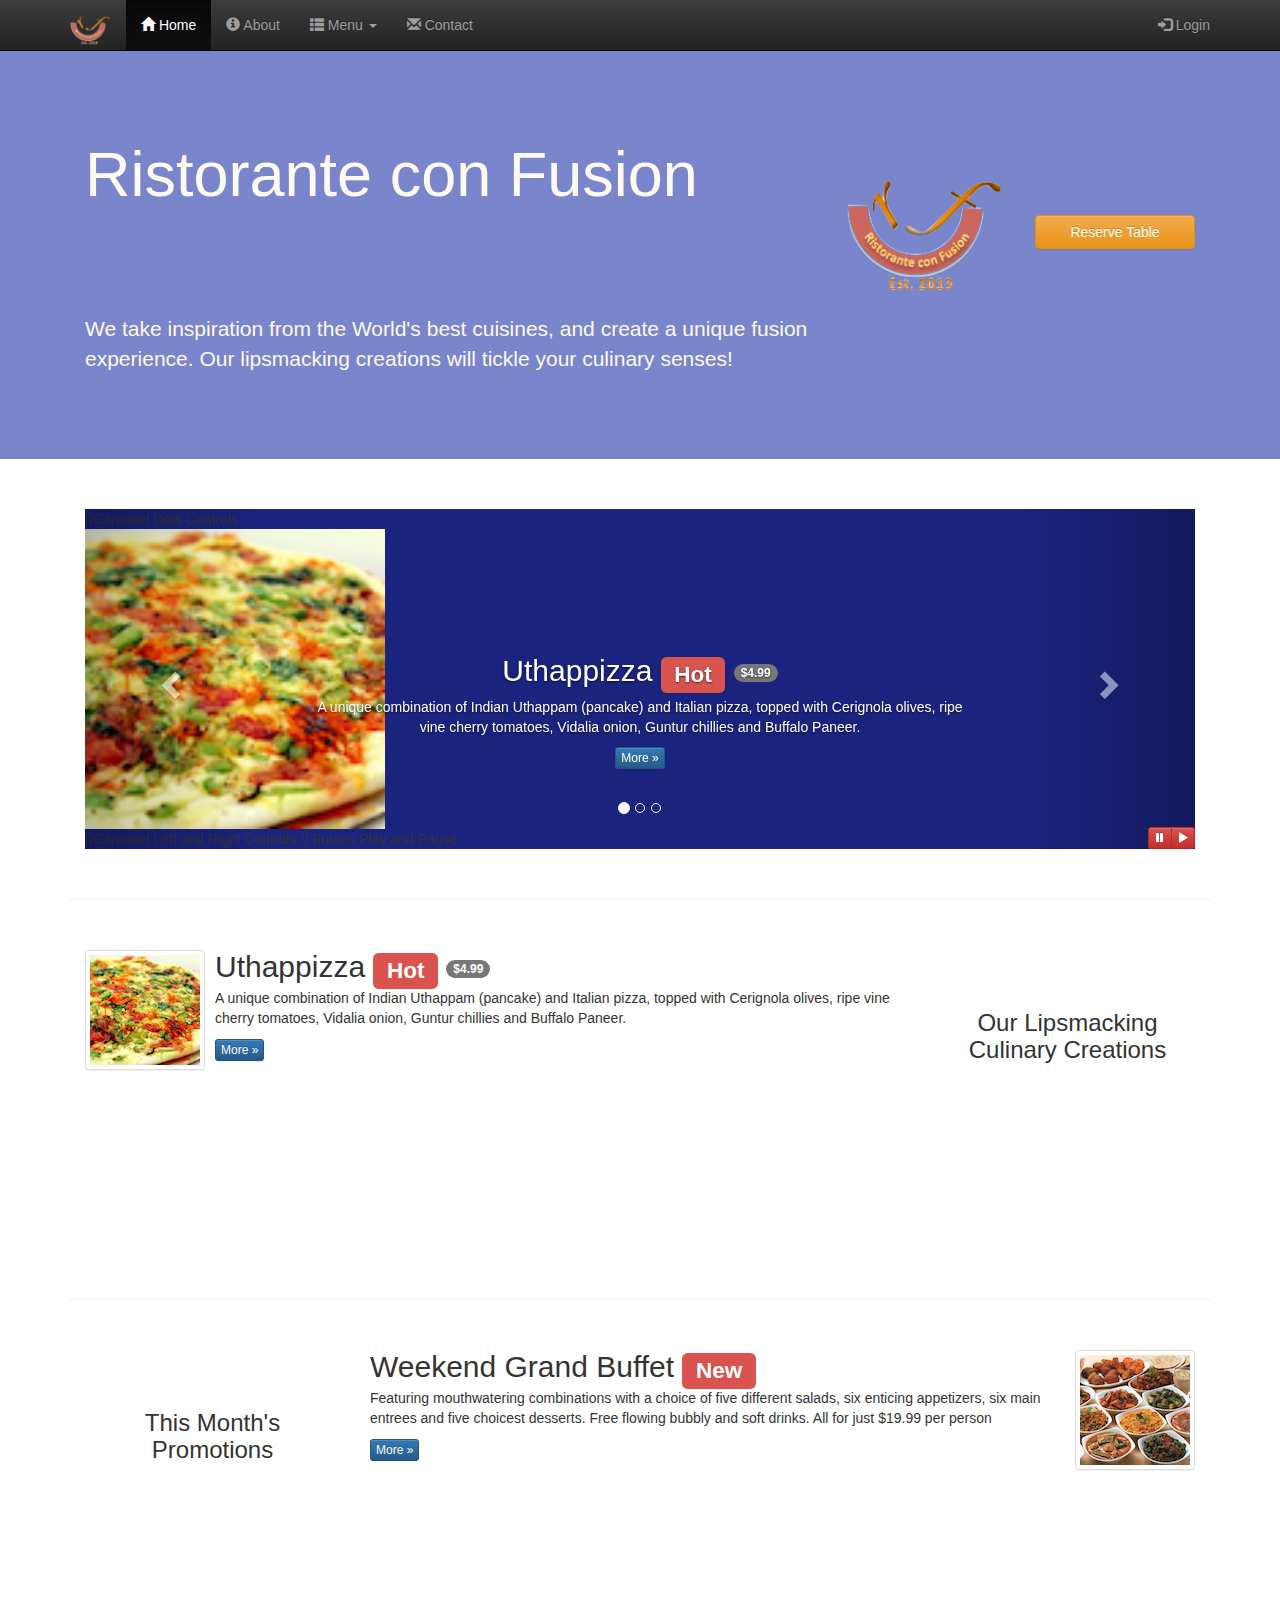
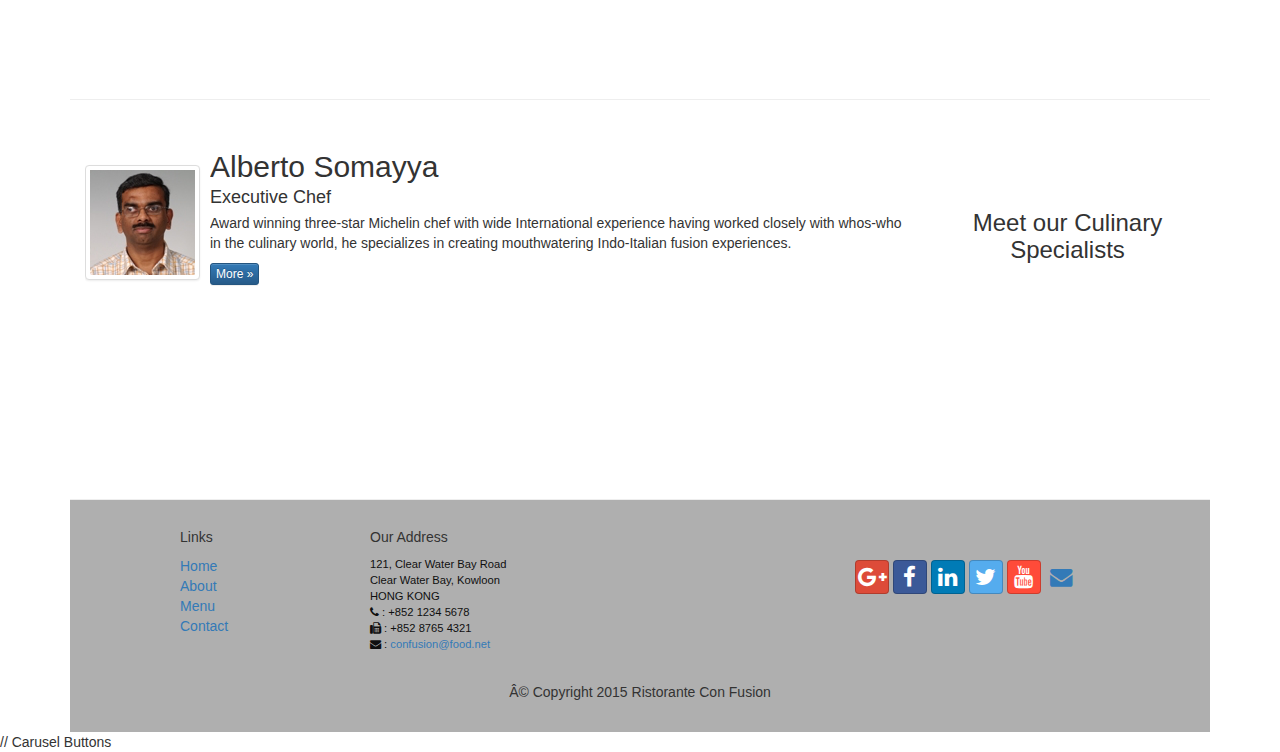
<file: index.html>
<!DOCTYPE html>
<html lang="en"><head><meta http-equiv="Content-Type" content="text/html; charset=windows-1252">
    <meta charset="utf-8">
    <meta http-equiv="X-UA-Compatible" content="IE=edge">
    <meta name="viewport" content="width=device-width, initial-scale=1">
    <!-- The above 3 meta tags *must* come first in the head; any other head
         content must come *after* these tags -->
    <title>Ristorante Con Fusion</title>

    <!-- Bootstrap -->
    <link href="css/bootstrap.min.css" rel="stylesheet">
    <link href="css/bootstrap-theme.min.css" rel="stylesheet">
    <link href="css/bootstrap-social.css" rel="stylesheet">
    <link href="css/font-awesome.min.css" rel="stylesheet">
    <link href="css/mystyles.css" rel="stylesheet">

    <!-- HTML5 shim and Respond.js for IE8 support of HTML5 elements and media queries -->
    <!-- WARNING: Respond.js doesn't work if you view the page via file:// -->
    <!--[if lt IE 9]>
    <script src="https://oss.maxcdn.com/html5shiv/3.7.2/html5shiv.min.js"></script>
    <script src="https://oss.maxcdn.com/respond/1.4.2/respond.min.js"></script>
    <![endif]-->
</head>

<body>
    <nav class="navbar navbar-inverse navbar-fixed-top" role="navigation">
        <div class="container">
            <div class="navbar-header">
                <button type="button" class="navbar-toggle collapsed" data-toggle="collapse" data-target="#navbar" aria-expanded="false" aria-controls="navbar">
                    <span class="sr-only">Toggle navigation</span>
                    <span class="icon-bar"></span>
                    <span class="icon-bar"></span>
                    <span class="icon-bar"></span>
                </button>
                <a class="navbar-brand" href="#"><img src="img/logo.png" class="" height="30" width="41"></a>
            </div>
            <div id="navbar" class="navbar-collapse collapse">
                <ul class="nav navbar-nav">
                    <li class="active"><a href="#"><span class="glyphicon glyphicon-home" aria-hidden="true"></span> Home</a></li>
                    <li id="about"><a href="aboutus.html"><span class="glyphicon glyphicon-info-sign"></span> About</a></li>
                    <li class="dropdown">
                        <a href="#" class="dropdown-toggle" data-toggle="dropdown"
                           role="button" aria-haspopup="true" aria-expanded="false"><span class="glyphicon glyphicon-th-list"></span>
                            Menu <span class="caret"></span></a>
                        <ul class="dropdown-menu">
                            <li><a href="#">Appetizers</a></li>
                            <li><a href="#">Main Courses</a></li>
                            <li><a href="#">Desserts</a></li>
                            <li><a href="#">Drinks</a></li>
                            <li role="separator" class="divider"></li>
                            <li class="dropdown-header">Specials</li>
                            <li><a href="#">Lunch Buffet</a></li>
                            <li><a href="#">Weekend Brunch</a></li>
                        </ul>
                    </li>
                    <li><a href="contactus.html"><span class="glyphicon glyphicon-envelope"></span> Contact</a></li>
                </ul>
                <!--TODO: form to be added -->
                <ul class="nav navbar-nav navbar-right">
                    <li><a data-toggle="modal" data-target="#loginModal" href="#">
                        <span class="glyphicon glyphicon-log-in"></span> Login</a>
                    </li>
                </ul>
            </div>
        </div>
    </nav>
    <div class="modal fade" id="loginModal">
        <div class="modal-dialog">

            <!-- Modal content-->

            <div class="modal-content">
                <div class="modal-header">
                    <button type="button" class="close" data-dismiss="modal">&times;</button>
                    <h3 class="modal-title">Login</h3>
                </div>
                <div class="modal-body">
                    <form class="form-inline">
                        <div class="form-group">
                            <label class="sr-only" for="email">Email address</label>
                            <input type="email" class="form-control" placeholder="Email" id="email" name="email">
                        </div>
                        <div class="form-group">
                            <label class="sr-only" for="password">Password</label>
                            <input type="password" class="form-control" placeholder="Password" id="password" name="password">
                        </div>
                        <div class="checkbox">
                            <label><input type="checkbox"> Remember me</label>
                        </div>
                    </form>
                </div>
                <div class="modal-footer">
                    <button type="submit" class="btn btn-primary btn-sm">Sign in</button>
                    <button type="button" class="btn btn-default btn-sm" data-dismiss="modal">Cancel</button>
                </div>
            </div>
        </div>
    </div>
    <header class="jumbotron">

        <!-- Main component for a primary marketing message or call to action -->

        <div class="container">
            <div class="row row-header">
                <div class="col-xs-12 col-sm-8 ">
                    <h1>Ristorante con Fusion</h1>
                    <p style="padding:40px;"></p>
                    <p>We take inspiration from the World's best cuisines, and create a unique fusion experience. Our lipsmacking creations will tickle your culinary senses!</p>
                </div>
                <div class="col-xs-12 col-sm-2">
                    <p style="padding: 20px"></p>
                    <img src="img/logo.png" class="img-responsive ">
                </div>
                <div class="col-xs-12 col-sm-2">
                    <p style="padding: 40px"></p>
                    <a type="button" class="btn btn-warning btn-block" href="#" data-toggle="modal" data-target="#reservaTableModal">Reserve Table</a>
                </div>
            </div>
        </div>
    </header>

    <div class="container">
        <div class="row row-content">
           <div class="col-xs-12">
            <div id="mycarousel" class="carousel slide" data-ride="carousel">
                
//Carousel Dots Controls
                <ol class="carousel-indicators">
                    <li data-target="#mycarousel" data-slide-to="0" class="active"></li>
                    <li data-target="#mycarousel" data-slide-to="1"></li>
                    <li data-target="#mycarousel" data-slide-to="2"></li>
                </ol>
                
                <!-- Wrapper for slides -->
                <div class="carousel-inner" role="listbox">
                    <div class="item active">
                        <img class="img-responsive"
                         src="img/uthappizza.png" alt="Uthappizza">
                        <div class="carousel-caption">
                        <h2>Uthappizza  <span class="label label-danger">Hot</span> <span class="badge">$4.99</span></h2>
                        <p>A unique combination of Indian Uthappam (pancake) and
                          Italian pizza, topped with Cerignola olives, ripe vine
                          cherry tomatoes, Vidalia onion, Guntur chillies and
                          Buffalo Paneer.</p>
                        <p><a class="btn btn-primary btn-xs" href="#">More &raquo;</a></p>
                        </div>
                    </div>
                    <div class="item">
                        <img class="img-responsive"
                         src="img/buffet.png" alt="Weekend Grand Buffet">
                        <div class="carousel-caption">
                        <h2>Weekend Grand Buffet <span class="label label-danger label-xs">New</span></h2>
                        <p>Featuring mouthwatering combinations with a choice of five different salads, six enticing appetizers, six main entrees and five choicest desserts. Free flowing bubbly and soft drinks. All for just $19.99 per person</p>
                        <p><a class="btn btn-primary btn-xs" href="#">More &raquo;</a></p>
                         </div>
                    </div>
                    <div class="item">
                        <img class="img-responsive"
                         src="img/alberto.png" alt="Alberto Somayya">
                        <div class="carousel-caption">
                            <h2>Alberto Somayya</h2>
                            <h4>Executive Chef</h4>
                            <p>Award winning three-star Michelin chef with wide International experience having worked closely with whos-who in the culinary world, he specializes in creating mouthwatering Indo-Italian fusion experiences.</p>
                            <p><a class="btn btn-primary btn-xs" href="#">More &raquo;</a></p>                         
                        </div>
                    </div>
                </div>
                
//Carousel Left and Right Controls
                <a class="left carousel-control" href="#mycarousel" role="button" data-slide="prev">
                    <span class="glyphicon glyphicon-chevron-left" aria-hidden="true"></span>
                    <span class="sr-only">Previous</span>
                </a>
                <a class="right carousel-control" href="#mycarousel" role="button" data-slide="next">
                    <span class="glyphicon glyphicon-chevron-right" aria-hidden="true"></span>
                    <span class="sr-only">Next</span>
                </a>
                
// Butons Play and Pause                
                <div class="btn-group" id="carouselButtons">
                    <button class="btn btn-danger btn-xs" id="carousel-pause">
                	    <span class="glyphicon glyphicon-pause" aria-hidden="true"></span>
                    </button>
                    <button class="btn btn-danger btn-xs" id="carousel-play">
                	    <span class="glyphicon glyphicon-play" aria-hidden="true"></span>
                    </button>
                </div>

                </div>
            </div>
       </div>
        
        <div class="row row-content">
            <div class="col-xs-12 col-sm-3 col-sm-push-9">
                <p style="padding:20px;"></p>
                <h3 align="center">Our Lipsmacking Culinary Creations</h3>
            </div>
            <div class="col-xs-12 col-sm-9 col-sm-pull-3">
                <div class="media">
                    <div class="media-left media-middle">
                        <a href="#"><img src="img/uthappizza.png" class="media-object img-thumbnail" alt="Uthappizza"></a>
                    </div>
                    <div class="media-body">
                        <h2 class="media-heading">Uthappizza  <span class="label label-danger label-xs">Hot</span>  <span class="badge">$4.99</span></h2>
                        <p>A unique combination of Indian Uthappam (pancake) and Italian pizza, topped with Cerignola olives, ripe vine cherry tomatoes, Vidalia onion, Guntur chillies and Buffalo Paneer.</p>
                        <p><a type="button" class="btn btn-primary btn-xs" href="#">More &raquo;</a></p>
                    </div>
                </div>
            </div>
        </div>

        <div class="row row-content">
            <div class="col-xs-12 col-sm-3">
                <p style="padding:20px;"></p>
                <h3 align="center">This Month's Promotions</h3>
            </div>
            <div class="col-xs-12 col-sm-9">
                <div class="media">
                    <div class="media-body">
                        <h2 class="media-heading">Weekend Grand Buffet  <span class="label label-danger label-xs">New</span></h2>
                        <p>Featuring mouthwatering combinations with a choice of five different salads, six enticing appetizers, six main entrees and five choicest desserts. Free flowing bubbly and soft drinks. All for just $19.99 per person </p>
                        <p><a type="button" class="btn btn-primary btn-xs" href="#">More &raquo;</a></p>
                    </div>
                    <div class="media-right">
                        <a href="#"><img src="img/buffet.png" class="media-object img-thumbnail" alt="Buffet"></a>
                    </div>
                </div>

            </div>
        </div>

        <div class="row row-content">
            <div class="col-xs-12 col-sm-3 col-sm-push-9">
                <p style="padding:20px;"></p>
                <h3 align="center">Meet our Culinary Specialists</h3>
            </div>
            <div class="col-xs-12 col-sm-9 col-sm-pull-3">
                <div class="media">
                    <div class="media-left media-middle">
                        <a href="#"><img src="img/alberto.png" class="media-object img-thumbnail" alt="alberto"></a>
                    </div>
                    <div class="media-body">
                        <h2 class="media-heading">Alberto Somayya</h2>
                        <h4 class="media-heading">Executive Chef</h4>
                        <p>Award winning three-star Michelin chef with wide International experience having worked closely with whos-who in the culinary world, he specializes in creating mouthwatering Indo-Italian fusion experiences. </p>
                        <p><a type="button" class="btn btn-primary btn-xs" href="#">More &raquo;</a></p>
                    </div>
                </div>
            </div>
        </div>

        <div class="modal fade" id="reservaTableModal" role="dialog">
            <div class="modal-dialog">
                <div class="modal-content">
                    <div class="modal-header">
                        <button type="button" class="close" data-dismiss="modal">&times;</button>
                        <h4 class="modal-title">Reserve Table</h4>
                    </div>
                    <div class="modal-body">
                        <form class="form-horizontal">
                            <div class="form-group">
                                <label class="control-label col-sm-2">Number of Guests</label>
                                <div class=" col-sm-10">
                                    <label class="radio-inline"><input type="radio" name="radioOption" value="1"> <strong>1</strong></label>
                                    <label class="radio-inline"><input type="radio" name="radioOption" value="2"> <strong>2</strong></label>
                                    <label class="radio-inline"><input type="radio" name="radioOption" value="3"> <strong>3</strong></label>
                                    <label class="radio-inline"><input type="radio" name="radioOption" value="4"> <strong>4</strong></label>
                                    <label class="radio-inline"><input type="radio" name="radioOption" value="5"> <strong>5</strong></label>
                                    <label class="radio-inline"><input type="radio" name="radioOption" value="6"> <strong>6</strong></label>
                                </div>
                            </div>
                            <div class="form-group">
                                <label class="control-label col-sm-2">Section</label>
                                <div class="col-sm-10 btn-group" role="group" aria-label="smokingSectionChoose">
                                    <button type="button" class="btn btn-success active">Non-smoking</button>
                                    <button type="button" class="btn btn-danger">Smoking</button>
                                </div>
                            </div>
                            <div class="form-group has-feedback">
                                <label class=" col-sm-2 control-label">Date and Time</label>
                                <div class="col-sm-4">
                                    <input type="text" class="form-control" placeholder="date" >
                                    <span class="glyphicon glyphicon-calendar form-control-feedback"></span>
                                    <span id="calender" class="sr-only">(calender)</span>
                                </div>
                                <div class="col-sm-4">
                                    <input type="text" class="form-control" placeholder="time">
                                    <span class="glyphicon glyphicon-time form-control-feedback"></span>
                                    <span id="time" class="sr-only">(time)</span>
                                </div>
                            </div>
                            <div class="form-group">
                                <div class="control-label col-sm-2"><p></p></div>
                                <div class=" col-sm-10">
                                    <button type="submit" class="btn btn-primary">Reserve</button>
                                    <button type="button" class="btn btn-default" data-dismiss="modal">Cancel</button>
                                </div>
                            </div>
                        </form>
                        <div class="alert alert-warning alert-dismissible" role="alert">
                            <button type="button" class="close" data-dismiss="alert" aria-label="Close"><span aria-hidden="true">&times;</span></button>
                            Warning: please <a href="tel:+85212345678" class="alert-link">call</a> us to reserve for more than six guests.
                        </div>
                    </div>
                </div>

            </div>
        </div>
    </div>

    <footer>
        <div class="container">
            <div class="row row-footer">
                <div class="col-xs-5 col-xs-offset-1 col-sm-2 col-sm-offset-1">
                    <h5>Links</h5>
                    <ul class="list-unstyled">
                        <li><a href="#">Home</a></li>
                        <li><a href="#">About</a></li>
                        <li><a href="#">Menu</a></li>
                        <li><a href="#">Contact</a></li>
                    </ul>
                </div>
                <div class="col-xs-6 col-sm-5">
                    <h5>Our Address</h5>
                    <address>
                        121, Clear Water Bay Road<br>
		              Clear Water Bay, Kowloon<br>
		              HONG KONG<br>
		              <i class="fa fa-phone"></i> : +852 1234 5678<br>
                        <i class="fa fa-fax"></i> : +852 8765 4321<br>
                        <i class="fa fa-envelope"></i> : <a href="mailto:confusion@food.net">confusion@food.net</a>
		           </address>
                </div>
                <div class="col-xs-12 col-sm-4">
                    <div class="nav navbar-nav" style="padding: 40px 10px;">
                        <a class="btn btn-social-icon btn-google-plus" href="http://google.com/+"><i class="fa fa-google-plus"></i></a>
                        <a class="btn btn-social-icon btn-facebook" href="http://www.facebook.com/profile.php?id="><i class="fa fa-facebook"></i> </a>
                        <a class="btn btn-social-icon btn-linkedin" href="http://www.linkedin.com/in/"><i class="fa fa-linkedin"></i></a>
                        <a class="btn btn-social-icon btn-twitter" href="http://twitter.com/"><i class="fa fa-twitter"></i></a>
                        <a class="btn btn-social-icon btn-youtube" href="http://youtube.com/"><i class="fa fa-youtube"></i></a>
                        <a class="btn btn-social-icon" href="mailto:confusion@food.net"><i class="fa fa-envelope"></i></a>
                    </div>
                </div>
                <div class="col-xs-12">
                    <p style="padding:10px;"></p>
                    <p align="center">© Copyright 2015 Ristorante Con Fusion</p>
                </div>
            </div>
        </div>
    </footer>


    <!-- jQuery (necessary for Bootstrap's JavaScript plugins) -->
    <script src="https://ajax.googleapis.com/ajax/libs/jquery/1.11.3/jquery.min.js"></script>
    <!-- Include all compiled plugins (below), or include individual files as needed -->
    <script src="js/bootstrap.min.js"></script>

// Carusel Buttons
    <script>
        $(document).ready(function(){
            $("#mycarousel").carousel( { interval: 2000 } );
                          $("#carousel-pause").click(function(){
                $("#mycarousel").carousel('pause');
            });
                        $("#carousel-play").click(function(){
                $("#mycarousel").carousel('cycle');
            });
        });
    </script>
    
    <script>
        function reserveTable(){
            /*var row = document.getElementById("reserveTable");
            row.scrollIntoView();
             window.scrollBy(0,-50);*/

            window.location.href = '#reserveTable';
            window.scrollBy(0,-50);
        }

        $(document).ready(function(){
            $('[data-toggle="tooltip"]').tooltip();
        });
    </script>
</body></html>
</file>
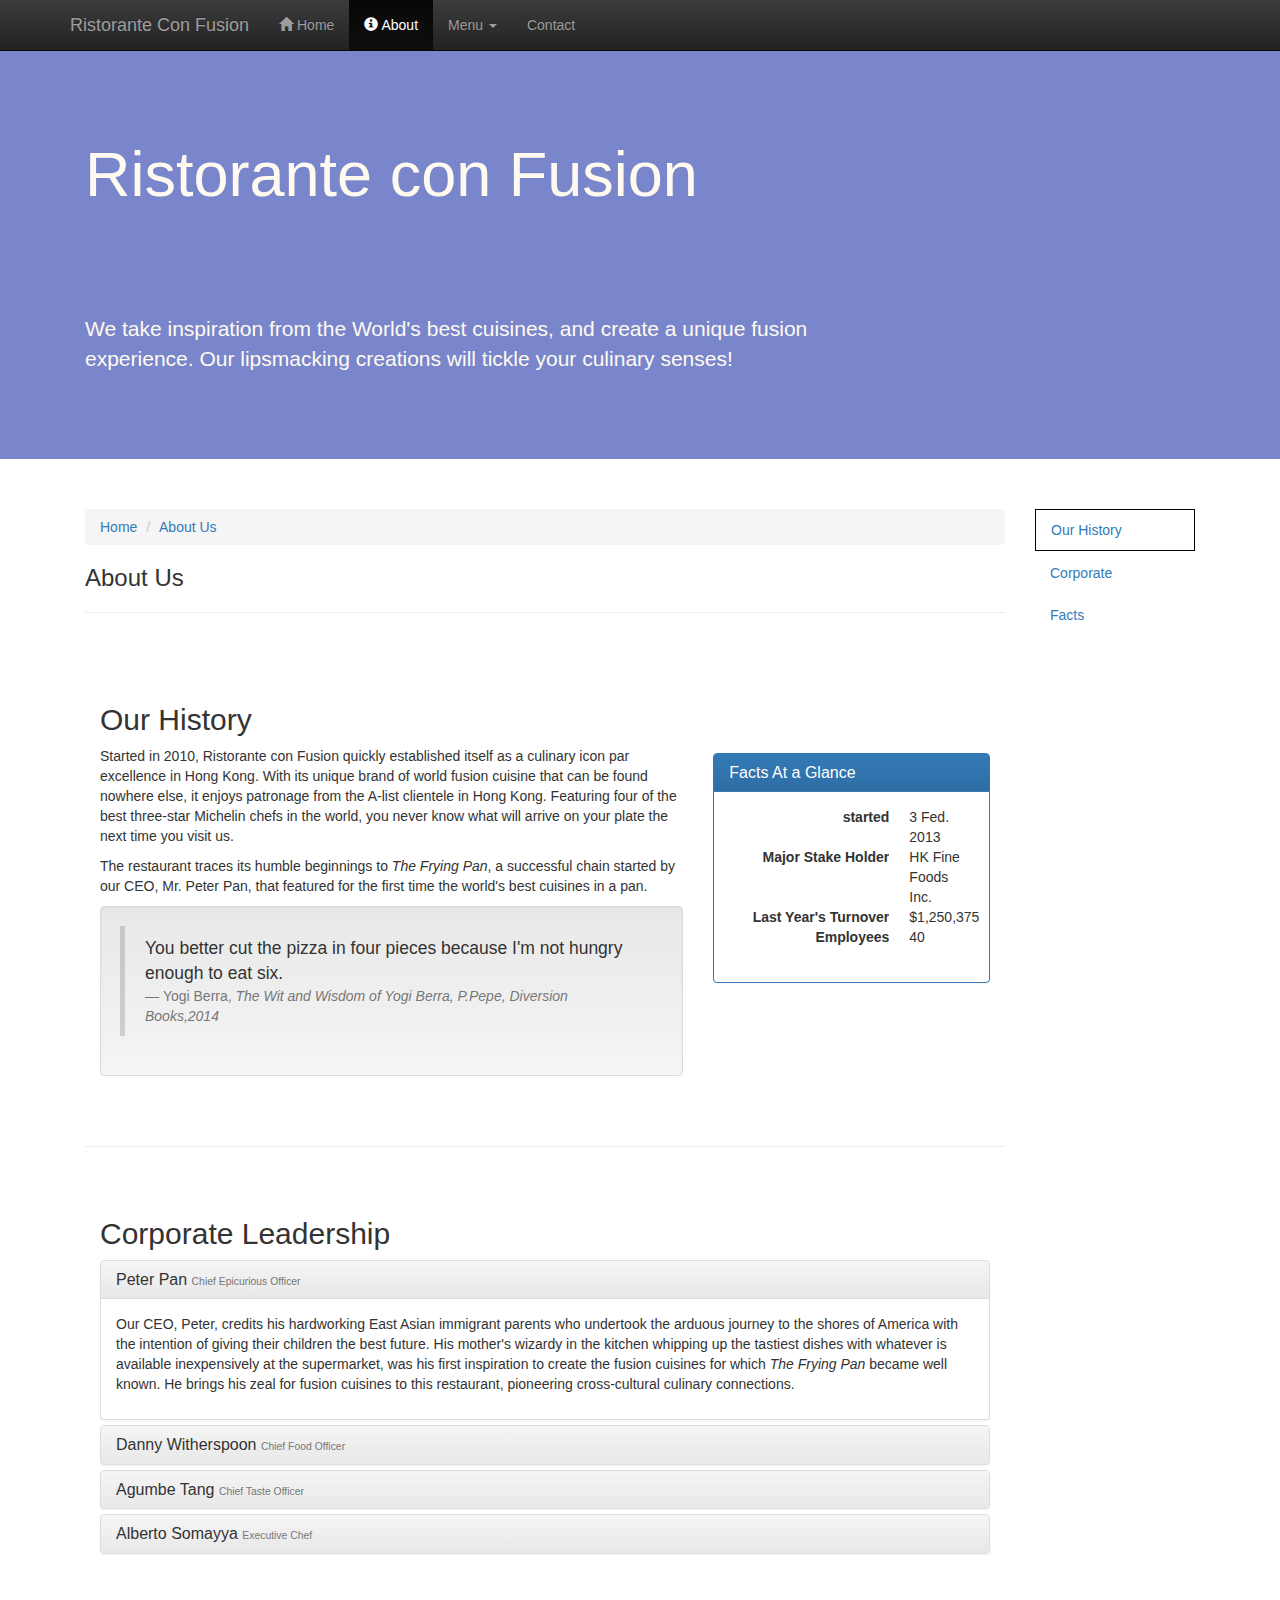
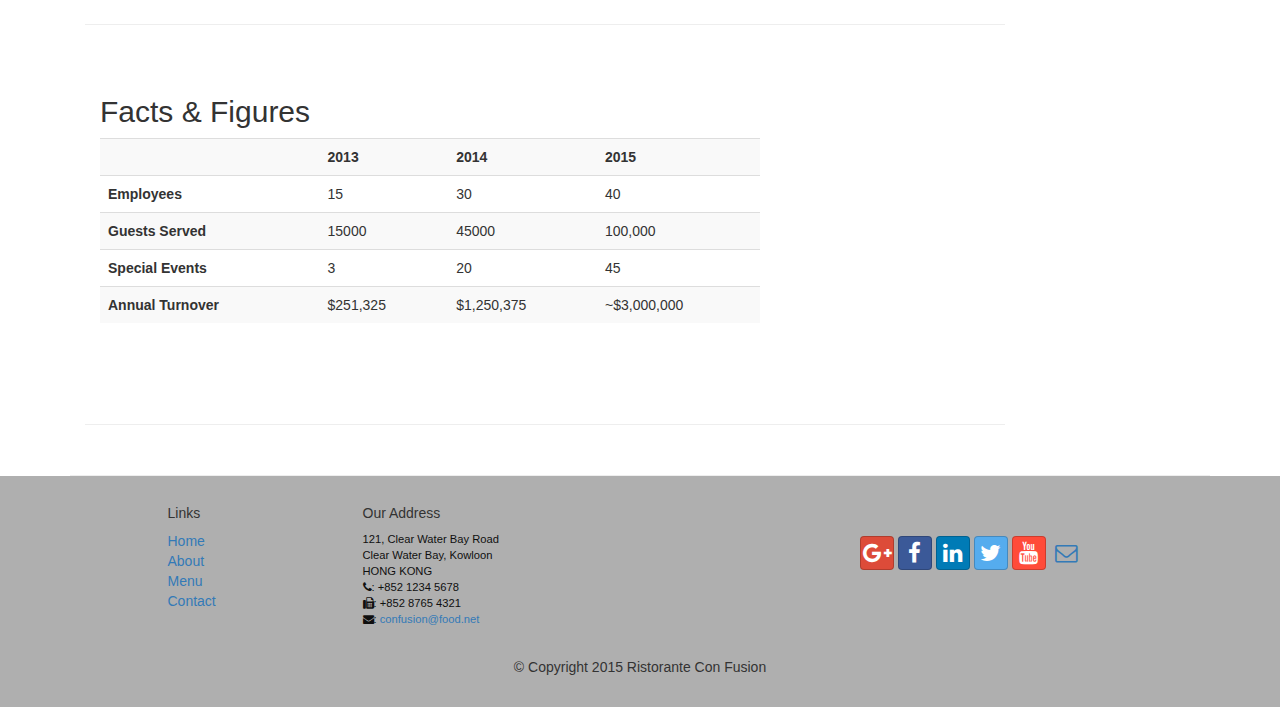
<file: aboutus.html>
<!DOCTYPE html>
<html lang="en">

<head>
     <meta charset="utf-8">
    <meta http-equiv="X-UA-Compatible" content="IE=edge">
    <meta name="viewport" content="width=device-width, initial-scale=1">
    <!-- The above 3 meta tags *must* come first in the head; any other head 
         content must come *after* these tags -->
    <title>Ristorante Con Fusion: About Us</title>
        <!-- Bootstrap -->
    <link href="css/bootstrap.min.css" rel="stylesheet">
    <link href="css/bootstrap-theme.min.css" rel="stylesheet">
    <link href="css/font-awesome.min.css" rel="stylesheet">
    <link href="css/bootstrap-social.css" rel="stylesheet">
    <link href="css/mystyles.css" rel="stylesheet">

    <!-- HTML5 shim and Respond.js for IE8 support of HTML5 elements and media queries -->
    <!-- WARNING: Respond.js doesn't work if you view the page via file:// -->
    <!--[if lt IE 9]>
      <script src="https://oss.maxcdn.com/html5shiv/3.7.2/html5shiv.min.js"></script>
      <script src="https://oss.maxcdn.com/respond/1.4.2/respond.min.js"></script>
    <![endif]-->
</head>

<body data-spy="scroll" data-target="#myScrollspy" data-offset="200">
    <nav class="navbar navbar-inverse navbar-fixed-top" role="navigation">
        <div class="container">
            <div class="navbar-header">
                <button type="button" class="navbar-toggle collapsed" data-toggle="collapse" data-target="#navbar" aria-expanded="false" aria-controls="navbar">
                    <span class="sr-only">Toggle navigation</span>
                    <span class="icon-bar"></span>
                    <span class="icon-bar"></span>
                    <span class="icon-bar"></span>
                </button>
                <a class="navbar-brand" href="index.html">Ristorante Con Fusion</a>
            </div>
            <div id="navbar" class="navbar-collapse collapse">
                <ul class="nav navbar-nav">
                    <li><a href="index.html"><span class="glyphicon glyphicon-home"
                         aria-hidden="true"></span> Home</a></li>
                    <li class="active"><a href="#"><span class="glyphicon glyphicon-info-sign" aria-hidden="true"></span> About</a></li>
                    <li class="dropdown">
                        <a href="#" class="dropdown-toggle" data-toggle="dropdown"
                         role="button" aria-haspopup="true" aria-expanded="false">
                         Menu <span class="caret"></span></a>
                        <ul class="dropdown-menu">
                            <li><a href="#">Appetizers</a></li>
                            <li><a href="#">Main Courses</a></li>
                            <li><a href="#">Desserts</a></li>
                            <li><a href="#">Drinks</a></li>
                            <li role="separator" class="divider"></li>
                            <li class="dropdown-header">Specials</li>
                            <li><a href="#">Lunch Buffet</a></li>
                            <li><a href="#">Weekend Brunch</a></li>
                        </ul>
                    </li>
                    <li><a href="contactus.html">Contact</a></li>
                </ul>
            </div>
        </div>
    </nav>  
    <header class="jumbotron">

        <!-- Main component for a primary marketing message or call to action -->

        <div class="container">
            <div class="row row-header">
                <div class="col-xs-12 col-sm-8">
                    <h1>Ristorante con Fusion</h1>
                    <p style="padding:40px;"></p>
                    <p>We take inspiration from the World's best cuisines, and create a unique fusion experience. Our lipsmacking creations will tickle your culinary senses!</p>
                </div>
                <div class="col-xs-12 col-sm-4">
                </div>
            </div>
        </div>
    </header>

    <div class="container">
        <div class="row row-content">
            <div class="col-xs-12 col-sm-10">
                <div>
                    <ol class="breadcrumb">
                        <li><a href="index.html">Home</a> </li>
                        <li><a href="#">About Us</a> </li>
                    </ol>
                </div>
                <div>
                   <h3>About Us</h3>
                   <hr>
                </div>

        
                <div id="history" class="row row-content">
                    <div class="col-xs-12 col-sm-6 col-lg-8">
                        <h2>Our History</h2>
                        <p>Started in 2010, Ristorante con Fusion quickly established itself as a culinary icon par excellence in Hong Kong. With its unique brand of world fusion cuisine that can be found nowhere else, it enjoys patronage from the A-list clientele in Hong Kong.  Featuring four of the best three-star Michelin chefs in the world, you never know what will arrive on your plate the next time you visit us.</p>
                        <p>The restaurant traces its humble beginnings to <em>The Frying Pan</em>, a successful chain started by our CEO, Mr. Peter Pan, that featured for the first time the world's best cuisines in a pan.</p>
                        <div class="well">
                            <blockquote>
                                You better cut the pizza in four pieces because I'm not hungry enough to eat six.
                                <footer>Yogi Berra,
                                    <cite> The Wit and Wisdom of Yogi Berra, P.Pepe, Diversion Books,2014</cite>
                                </footer>

                            </blockquote>
                        </div>
                    </div>
                    <div class="col-xs-12 col-sm-6 col-lg-4">
                        <p style="padding: 30px"></p>
                        <div class="panel panel-primary">
                            <div class="panel-heading">
                                <h3 class="panel-title">Facts At a Glance</h3>
                            </div>
                            <div class="panel-body">
                                <dl class="dl-horizontal">
                                    <dt>started</dt>
                                    <dd>3 Fed. 2013</dd>
                                    <dt>Major Stake Holder</dt>
                                    <dd>HK Fine Foods Inc.</dd>
                                    <dt>Last Year's Turnover</dt>
                                    <dd>$1,250,375</dd>
                                    <dt>Employees</dt>
                                    <dd>40</dd>
                                </dl>
                            </div>
                        </div>
                    </div>
                </div>


                <div id="corporate" class="row row-content">
                    <div class="col-xs-12">
                        <h2>Corporate Leadership</h2>
                        <div class="panel-group" id="accordion" role="tablist" aria-multiselectable="true">
                            <div class="panel fade in active panel-default">
                                <div class="panel-heading" role="tab" id="headingPeter">
                                    <h3 class="panel-title">
                                        <a href="#peter" role="button" data-toggle="collapse" data-parent="#accordion" aria-expanded="true" aria-controls="peter">Peter Pan <small>Chief Epicurious Officer</small></a>
                                    </h3>
                                </div>
                                <div class="panel-collapse collapse in" id="peter">
                                    <div class="panel-body">
                                        <p>Our CEO, Peter, credits his hardworking East Asian immigrant parents who undertook the arduous journey to the shores of America with the intention of giving their children the best future. His mother's wizardy in the kitchen whipping up the tastiest dishes with whatever is available inexpensively at the supermarket, was his first inspiration to create the fusion cuisines for which <em>The Frying Pan</em> became well known. He brings his zeal for fusion cuisines to this restaurant, pioneering cross-cultural culinary connections.</p>
                                    </div>
                                </div>
                            </div>
                            <div class="panel panel-default">
                                <div class="panel-heading" role="tab" id="headingDanny">
                                    <h3 class="panel-title">
                                        <a class="collapsed" href="#danny" role="button" data-toggle="collapse" data-parent="#accordion" aria-expanded="false" aria-controls="peter">Danny Witherspoon <small>Chief Food Officer</small></a>
                                    </h3>
                                </div>
                                <div class="panel-collapse collapse" id="danny">
                                    <div class="panel-body">
                                        <p>Our CFO, Danny, as he is affectionately referred to by his colleagues, comes from a long established family tradition in farming and produce. His experiences growing up on a farm in the Australian outback gave him great appreciation for varieties of food sources. As he puts it in his own words, <em>Everything that runs, wins, and everything that stays, pays!</em></p>
                                    </div>
                                </div>
                            </div>
                            <div class="panel panel-default">
                                <div class="panel-heading" role="tab" id="headingAgumbe">
                                    <h3 class="panel-title">
                                        <a class="collapsed" href="#agumbe" role="button" data-toggle="collapse" data-parent="#accordion" aria-expanded="false" aria-controls="peter">Agumbe Tang <small>Chief Taste Officer</small></a>
                                    </h3>
                                </div>
                                <div class="panel-collapse collapse" id="agumbe">
                                    <div class="panel-body">
                                        <p>Blessed with the most discerning gustatory sense, Agumbe, our CFO, personally ensures that every dish that we serve meets his exacting tastes. Our chefs dread the tongue lashing that ensues if their dish does not meet his exacting standards. He lives by his motto, <em>You click only if you survive my lick.</em></p>
                                    </div>
                                </div>
                            </div>
                            <div class="panel panel-default">
                                <div class="panel-heading" role="tab" id="headingAlberto">
                                    <h3 class="panel-title">
                                        <a class="collapsed" href="#alberto" role="button" data-toggle="collapse" data-parent="#accordion" aria-expanded="false" aria-controls="peter">Alberto Somayya <small>Executive Chef</small></a>
                                    </h3>
                                </div>
                                <div class="panel-collapse collapse" id="alberto">
                                    <div class="panel-body">
                                        <p>Award winning three-star Michelin chef with wide International experience having worked closely with whos-who in the culinary world, he specializes in creating mouthwatering Indo-Italian fusion experiences. He says, <em>Put together the cuisines from the two craziest cultures, and you get a winning hit! Amma Mia!</em></p>
                                    </div>
                                </div>
                            </div>
                        </div>
                    </div>
                     <div>
                        <p style="padding:20px;"></p>
                    </div>
               </div>
                <div id="facts" class="row row-content">
                    <div class="col-xs-12 col-sm-9">
                        <h2>Facts &amp; Figures</h2>
                        <div class="table-responsive">
                            <table class="table table-striped">
                                <tr>
                                    <td>&nbsp;</td>
                                    <th>2013</th>
                                    <th>2014</th>
                                    <th>2015</th>
                                </tr>
                                <tr>
                                    <th>Employees</th>
                                    <td>15</td>
                                    <td>30</td>
                                    <td>40</td>
                                </tr>
                                <tr>
                                    <th>Guests Served</th>
                                    <td>15000</td>
                                    <td>45000</td>
                                    <td>100,000</td>
                                </tr>
                                <tr>
                                    <th>Special Events</th>
                                    <td>3</td>
                                    <td>20</td>
                                    <td>45</td>
                                </tr>
                                <tr>
                                    <th>Annual Turnover</th>
                                    <td>$251,325</td>
                                    <td>$1,250,375</td>
                                    <td>~$3,000,000</td>
                                </tr>
                            </table>
                        </div>

                    </div>
                    <div class="col-xs-12 col-sm-3">
                        <p style="padding: 20px"></p>
                    </div>
                </div>
            </div>
            <nav class="hidden-xs col-sm-2" id="myScrollspy">
                <ul class="nav nav-pills nav-stacked" data-spy="affix" data-offset-top="400">
                    <li style="border: 1px solid black"><a href="#history">Our History</a></li>
                    <li><a href="#corporate">Corporate</a></li>
                    <li><a href="#facts">Facts</a></li>
                </ul>
            </nav>
        </div>

    </div>

    <footer class="row-footer">
        <div class="container">
            <div class="row">             
                <div class="col-xs-5 col-xs-offset-1 col-sm-2 col-sm-offset-1">
                    <h5>Links</h5>
                    <ul class="list-unstyled">
                        <li><a href="#">Home</a></li>
                        <li><a href="#">About</a></li>
                        <li><a href="#">Menu</a></li>
                        <li><a href="#">Contact</a></li>
                    </ul>
                </div>
                <div class="col-xs-6 col-sm-5">
                    <h5>Our Address</h5>
                    <address>
		              121, Clear Water Bay Road<br>
		              Clear Water Bay, Kowloon<br>
		              HONG KONG<br>
		              <i class="fa fa-phone"></i>: +852 1234 5678<br>
		              <i class="fa fa-fax"></i>: +852 8765 4321<br>
		              <i class="fa fa-envelope"></i>: 
                        <a href="mailto:confusion@food.net">confusion@food.net</a>
		           </address>
                </div>
                <div class="col-xs-12 col-sm-4">
                    <div class="nav navbar-nav" style="padding: 40px 10px;">
                        <a class="btn btn-social-icon btn-google-plus" href="http://google.com/+"><i class="fa fa-google-plus"></i></a>
                        <a class="btn btn-social-icon btn-facebook" href="http://www.facebook.com/profile.php?id="><i class="fa fa-facebook"></i></a>
                        <a class="btn btn-social-icon btn-linkedin" href="http://www.linkedin.com/in/"><i class="fa fa-linkedin"></i></a>
                        <a class="btn btn-social-icon btn-twitter" href="http://twitter.com/"><i class="fa fa-twitter"></i></a>
                        <a class="btn btn-social-icon btn-youtube" href="http://youtube.com/"><i class="fa fa-youtube"></i></a>
                        <a class="btn btn-social-icon" href="mailto:"><i class="fa fa-envelope-o"></i></a>
                    </div>
                </div>
                <div class="col-xs-12">
                    <p style="padding:10px;"></p>
                    <p align=center>© Copyright 2015 Ristorante Con Fusion</p>
                </div>
            </div>
        </div>
    </footer>
    <!-- jQuery (necessary for Bootstrap's JavaScript plugins) -->
    <script src="https://ajax.googleapis.com/ajax/libs/jquery/1.11.3/jquery.min.js"></script>
    <!-- Include all compiled plugins (below), or include individual files as needed -->
    <script src="js/bootstrap.min.js"></script>
</body>

</html>
</file>
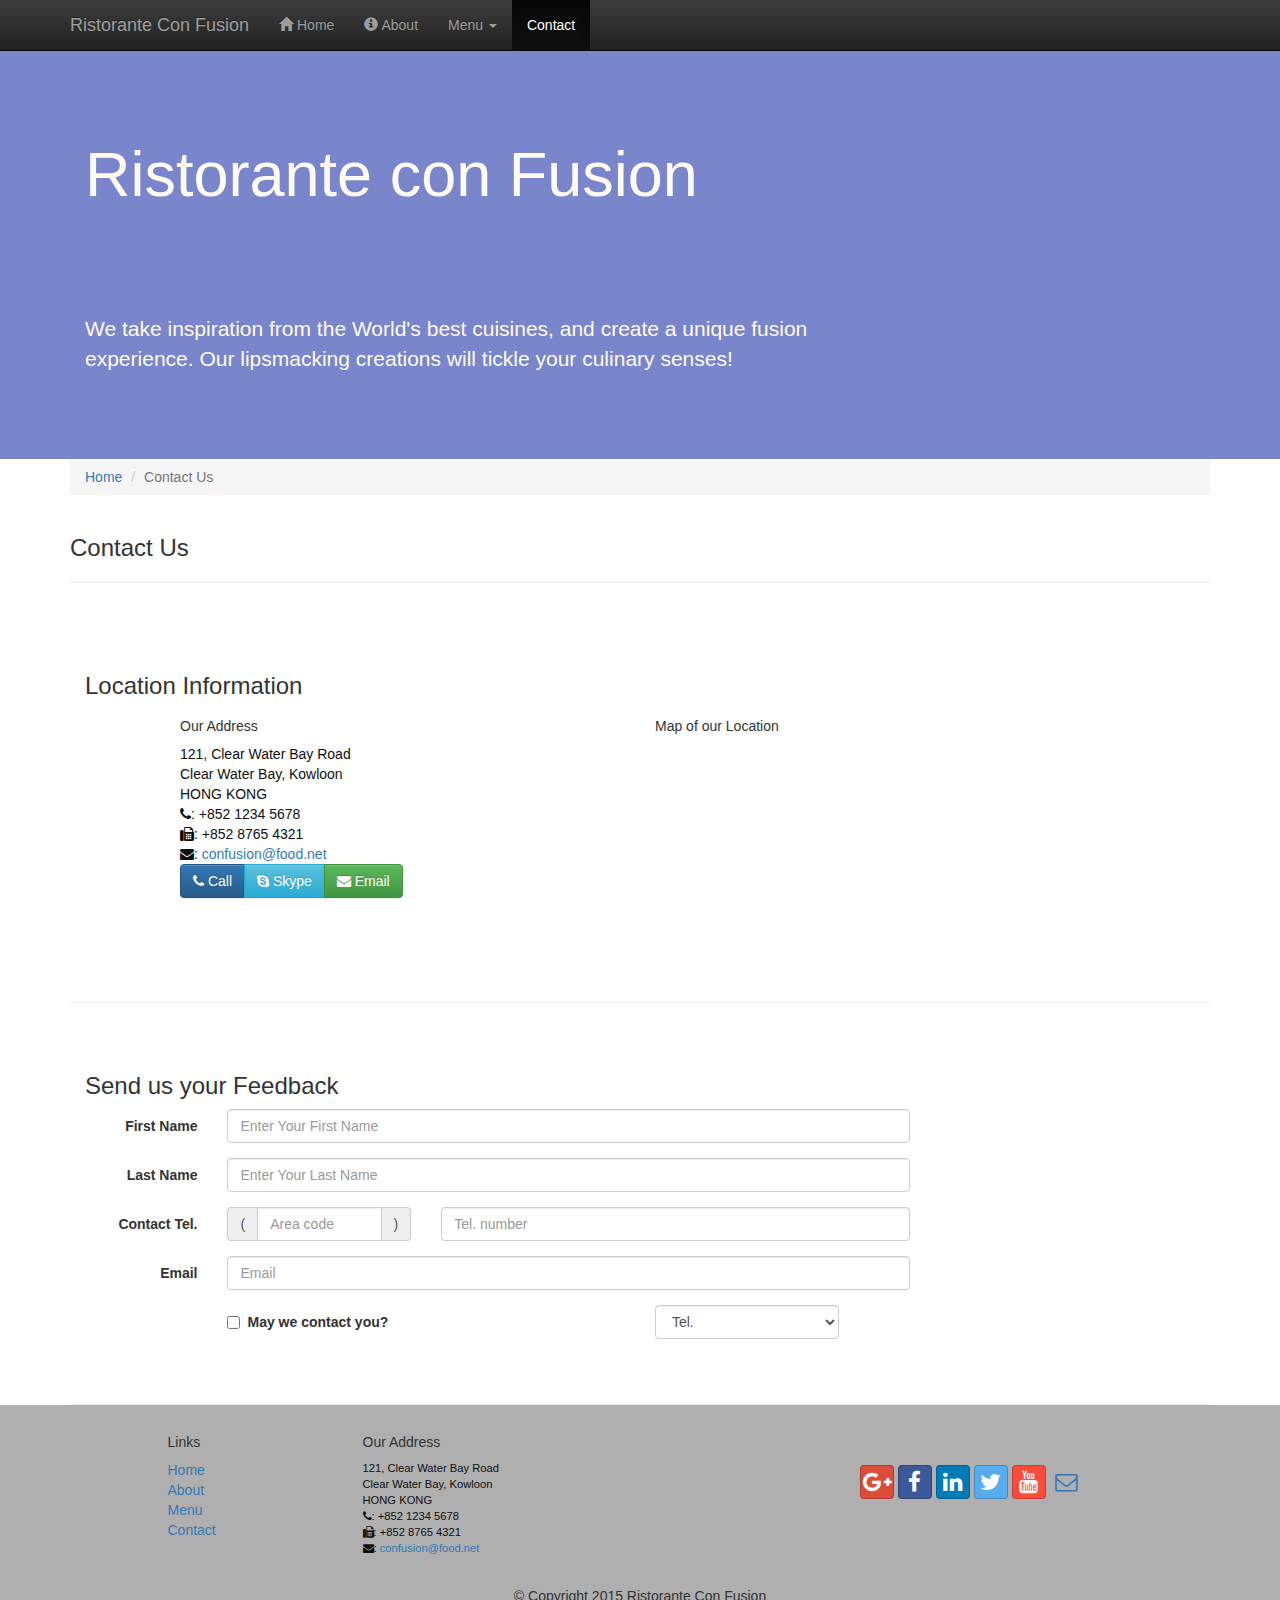
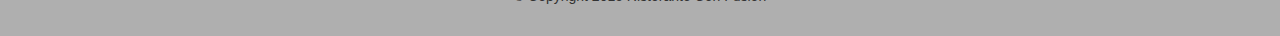
<file: contactus.html>
<!DOCTYPE html>
<html lang="en">

<head>
     <meta charset="utf-8">
    <meta http-equiv="X-UA-Compatible" content="IE=edge">
    <meta name="viewport" content="width=device-width, initial-scale=1">
    <!-- The above 3 meta tags *must* come first in the head; any other head 
         content must come *after* these tags -->
    <title>Ristorante Con Fusion: About Us</title>
        <!-- Bootstrap -->
    <link href="css/bootstrap.min.css" rel="stylesheet">
    <link href="css/bootstrap-theme.min.css" rel="stylesheet">
    <link href="css/font-awesome.min.css" rel="stylesheet">
    <link href="css/bootstrap-social.css" rel="stylesheet">
    <link href="css/mystyles.css" rel="stylesheet">

    <!-- HTML5 shim and Respond.js for IE8 support of HTML5 elements and media queries -->
    <!-- WARNING: Respond.js doesn't work if you view the page via file:// -->
    <!--[if lt IE 9]>
      <script src="https://oss.maxcdn.com/html5shiv/3.7.2/html5shiv.min.js"></script>
      <script src="https://oss.maxcdn.com/respond/1.4.2/respond.min.js"></script>
    <![endif]-->
</head>

<body>
    <nav class="navbar navbar-inverse navbar-fixed-top" role="navigation">
        <div class="container">
            <div class="navbar-header">
                <button type="button" class="navbar-toggle collapsed" data-toggle="collapse" data-target="#navbar" aria-expanded="false" aria-controls="navbar">
                    <span class="sr-only">Toggle navigation</span>
                    <span class="icon-bar"></span>
                    <span class="icon-bar"></span>
                    <span class="icon-bar"></span>
                </button>
                <a class="navbar-brand" href="index.html">Ristorante Con Fusion</a>
            </div>
            <div id="navbar" class="navbar-collapse collapse">
                <ul class="nav navbar-nav">
                    <li><a href="index.html"><span class="glyphicon glyphicon-home"
                         aria-hidden="true"></span> Home</a></li>
                    <li><a href="aboutus.html">
                        <span class="glyphicon glyphicon-info-sign"
                         aria-hidden="true"></span> About</a></li>
                    <li class="dropdown">
                        <a href="#" class="dropdown-toggle" data-toggle="dropdown"
                         role="button" aria-haspopup="true" aria-expanded="false"> 
                         Menu <span class="caret"></span></a>
                        <ul class="dropdown-menu">
                            <li><a href="#">Appetizers</a></li>
                            <li><a href="#">Main Courses</a></li>
                            <li><a href="#">Desserts</a></li>
                            <li><a href="#">Drinks</a></li>
                            <li role="separator" class="divider"></li>
                            <li class="dropdown-header">Specials</li>
                            <li><a href="#">Lunch Buffet</a></li>
                            <li><a href="#">Weekend Brunch</a></li>
                        </ul>
                    </li>
                    <li class="active"><a href="#">Contact</a></li>
                </ul>
            </div>
        </div>
    </nav>  
    <header class="jumbotron">

        <!-- Main component for a primary marketing message or call to action -->

        <div class="container">
            <div class="row row-header">
                <div class="col-xs-12 col-sm-8">
                    <h1>Ristorante con Fusion</h1>
                    <p style="padding:40px;"></p>
                    <p>We take inspiration from the World's best cuisines, and create a unique fusion experience. Our lipsmacking creations will tickle your culinary senses!</p>
                </div>
                <div class="col-xs-12 col-sm-4">
                </div>
            </div>
        </div>
    </header>

    <div class="container">
        <div class="row">
            <div class="col-xs-12">
               <ul class="breadcrumb">
                   <li><a href="index.html">Home</a></li>
                   <li class="active">Contact Us</li>
               </ul>
            </div>
            <div class="col-xs-12">
               <h3>Contact Us</h3>
               <hr>
            </div>
        </div>
        
        <div class="row row-content">
           <div class="col-xs-12">
              <h3>Location Information</h3> 
           </div>
            <div class="col-xs-12 col-sm-4 col-sm-offset-1">
                   <h5>Our Address</h5>
                    <address style="font-size: 100%">
		              121, Clear Water Bay Road<br>
		              Clear Water Bay, Kowloon<br>
		              HONG KONG<br>
		              <i class="fa fa-phone"></i>: +852 1234 5678<br>
		              <i class="fa fa-fax"></i>: +852 8765 4321<br>
		              <i class="fa fa-envelope"></i>: 
                        <a href="mailto:confusion@food.net">confusion@food.net</a>
		           </address>
            </div>
            <div class="col-xs-12 col-sm-6 col-sm-offset-1">
                <h5>Map of our Location</h5>
            </div>
            <div class="col-xs-12 col-sm-11 col-sm-offset-1">
                <!--Button group goes here-->
                <div class="btn-group" role="group" aria-label="...">
                    <a type="button" class="btn btn-primary" href="tel:+85212345678"><i class="fa fa-phone"></i> Call</a>
                    <a type="button" class="btn btn-info"><i class="fa fa-skype"></i> Skype</a>
                    <a href="#" class="btn btn-success" href="mailto:confusion@food.net"><i class="fa fa-envelope"></i> Email</a>
                </div>
            </div>
        </div>

        <div class="row row-content">
           <div class="col-xs-12">
              <h3>Send us your Feedback</h3> 
           </div>
            <div class="col-xs-12 col-sm-9">
                <!--TODO: Form goes here-->
                <form class="form-horizontal" role="form">
                    <div class="form-group">
                        <label for="firstName" class="col-sm-2 control-label">First Name</label>
                        <div class="col-sm-10">
                            <input type="text" class="form-control" name="firstName" id="firstName" placeholder="Enter Your First Name">
                        </div>
                    </div>
                    <div class="form-group">
                        <label for="lastName" class="col-sm-2 control-label">Last Name</label>
                        <div class="col-sm-10">
                            <input type="text" class="form-control" name="lastName" id="lastName" placeholder="Enter Your Last Name">
                        </div>
                    </div>
                    <div class="form-group">
                        <label for="telNum" class="col-xs-12 col-sm-2 control-label">Contact Tel.</label>
                        <div class="col-xs-5 col-sm-4 col-md-3">
                            <div class="input-group">
                                <div class="input-group-addon">(</div>
                                <input type="text" class="form-control" name="telnum" id="areaCode" placeholder="Area code">
                                <div class="input-group-addon">)</div>
                            </div>

                        </div>
                        <div class="col-xs-7 col-sm-6 col-md-7"><input type="text" class="form-control" name="telnum" id="telNum" placeholder="Tel. number"></div>
                    </div>
                    <div class="form-group">
                        <div class="col-sm-2 control-label"><label for="email">Email</label></div>
                        <div class="col-sm-10"><input type="text" class="form-control" name="email" id="email" placeholder="Email"></div>
                    </div>
                    <div class="form-group">
                        <div class="col-sm-5 col-sm-offset-2"><label class="checkbox-inline"><input type="checkbox"><strong>May we contact you?</strong></label></div>
                        <div class="col-sm-3 col-sm-offset-1">
                            <select class="form-control">
                                <option>Tel.</option>
                                <option>Email</option>
                            </select>
                        </div>
                    </div>

                </form>
            </div>
             <div class="col-xs-12 col-sm-3">
                <p style="padding:20px;"></p>
            </div>
       </div>

    </div>

    <footer class="row-footer">
        <div class="container">
            <div class="row">             
                <div class="col-xs-5 col-xs-offset-1 col-sm-2 col-sm-offset-1">
                    <h5>Links</h5>
                    <ul class="list-unstyled">
                        <li><a href="#">Home</a></li>
                        <li><a href="#">About</a></li>
                        <li><a href="#">Menu</a></li>
                        <li><a href="#">Contact</a></li>
                    </ul>
                </div>
                <div class="col-xs-6 col-sm-5">
                    <h5>Our Address</h5>
                    <address>
		              121, Clear Water Bay Road<br>
		              Clear Water Bay, Kowloon<br>
		              HONG KONG<br>
		              <i class="fa fa-phone"></i>: +852 1234 5678<br>
		              <i class="fa fa-fax"></i>: +852 8765 4321<br>
		              <i class="fa fa-envelope"></i>: 
                        <a href="mailto:confusion@food.net">confusion@food.net</a>
		           </address>
                </div>
                <div class="col-xs-12 col-sm-4">
                    <div class="nav navbar-nav" style="padding: 40px 10px;">
                        <a class="btn btn-social-icon btn-google-plus" href="http://google.com/+"><i class="fa fa-google-plus"></i></a>
                        <a class="btn btn-social-icon btn-facebook" href="http://www.facebook.com/profile.php?id="><i class="fa fa-facebook"></i></a>
                        <a class="btn btn-social-icon btn-linkedin" href="http://www.linkedin.com/in/"><i class="fa fa-linkedin"></i></a>
                        <a class="btn btn-social-icon btn-twitter" href="http://twitter.com/"><i class="fa fa-twitter"></i></a>
                        <a class="btn btn-social-icon btn-youtube" href="http://youtube.com/"><i class="fa fa-youtube"></i></a>
                        <a class="btn btn-social-icon" href="mailto:"><i class="fa fa-envelope-o"></i></a>
                    </div>
                </div>
                <div class="col-xs-12">
                    <p style="padding:10px;"></p>
                    <p align=center>© Copyright 2015 Ristorante Con Fusion</p>
                </div>
            </div>
        </div>
    </footer>
    <!-- jQuery (necessary for Bootstrap's JavaScript plugins) -->
    <script src="https://ajax.googleapis.com/ajax/libs/jquery/1.11.3/jquery.min.js"></script>
    <!-- Include all compiled plugins (below), or include individual files as needed -->
    <script src="js/bootstrap.min.js"></script>
</body>

</html>
</file>
<file: css/mystyles.css>
.row-header{
    margin:0px auto;
    padding:0px auto;
}

.row-content {
    margin:0px auto;
    padding: 50px 0px 50px 0px;
    border-bottom: 1px ridge;
    min-height:400px;
}

.row-footer{
    background-color: #AfAfAf;
    margin:0px auto;
    padding: 20px 0px 20px 0px;
}

.jumbotron {
    padding:70px 30px 70px 30px;
    margin:0px auto;
    background: #7986CB ;
    color:floralwhite;
}

address{
    font-size:80%;
    margin:0px;
    color:#0f0f0f;
}

body{
    padding:50px 0px 0px 0px;
    z-index:0;
}

.tab-content {
    border-left: 1px solid #ddd;
    border-right: 1px solid #ddd;
    border-bottom: 1px solid #ddd;
    padding: 10px;
}

.affix {
    top:100px;
}

.carousel {
    background:#1A237E;
}
.carousel .item {
  height: 300px;
}
.item img {
    position: absolute;
    top: 0;
    left: 0;
    min-height: 300px;
}
#carouselButtons {
    right:0px;
    position: absolute;
    bottom: 0px;
}
</file>
